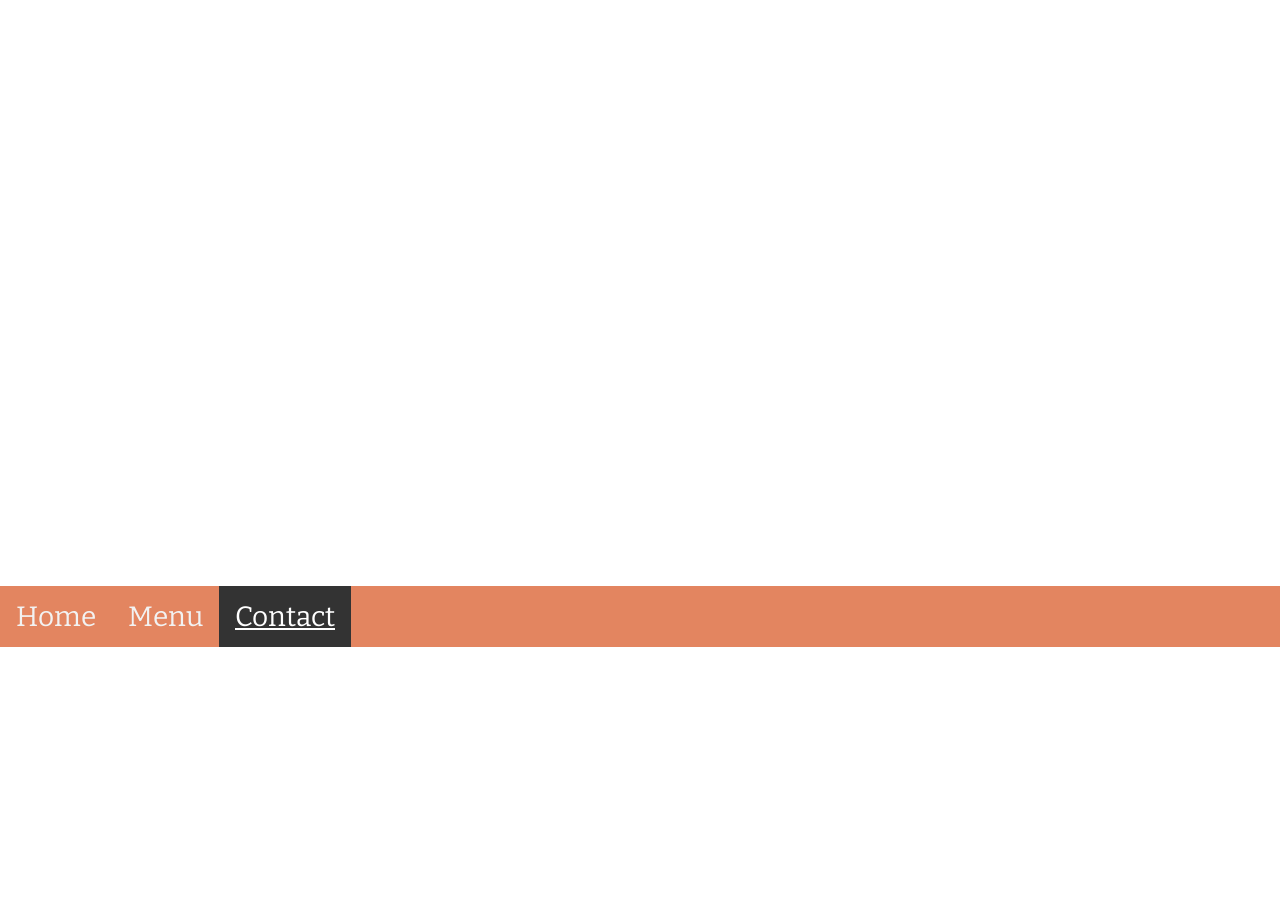
<file: CafeContacts.html>
<!DOCTYPE html>
<html>

 <!--this is to make the website to adjust in order to be more suitable for different screen sizes-->
    <meta name="viewport" content="width=device-width, initial-scale=1.0">
    
    <!--Coding below loads the styling sheet (CSS) that the page uses ('cafewebsite.css').-->
    <link rel="stylesheet" type="text/css" href="CafeWebsite.css">

   <head>
       <!--Fonts the website uses are imported from Google Fonts-->
    <link href="https://fonts.googleapis.com/css?family=Abril+Fatface|Bitter&display=swap" rel="stylesheet">
       <!--The title defines a title in the browser tab, also provids a title for the page when it is added to the favourites list. -->
        <title>Cafe Contacts</title>
       <!--This is what will written on the header along with header image background (<h1> is the name of the shop, along with <p> to add a subtitle).-->
       <div class="header">     
        <h1>Cafe Contacts</h1>
        <p>Alot more suffering</p> 
       </div>
    </head>


<div id="navbar">
  <a  href="index.html">Home</a>
  <a  href="testingmenu.html">Menu</a>
  <a class="active" href="CafeContacts.html">Contact</a>
</div>
</file>
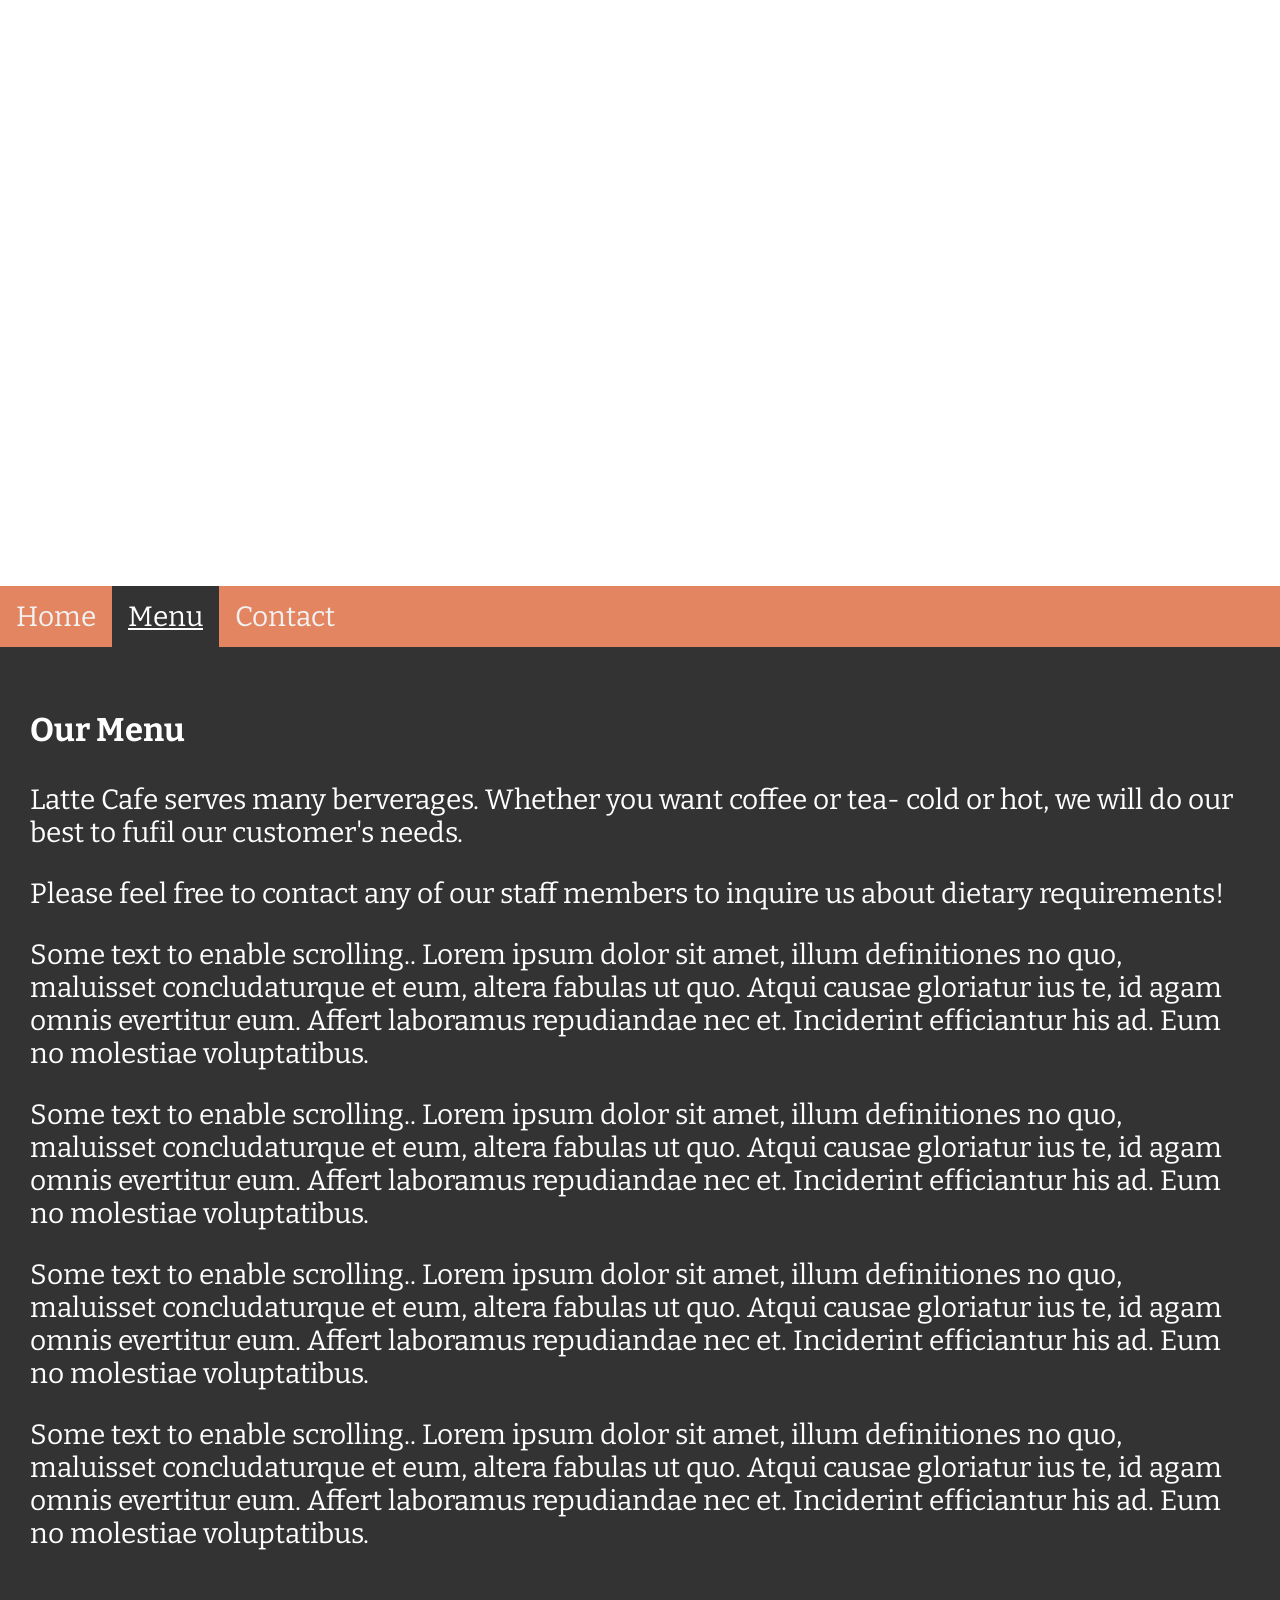
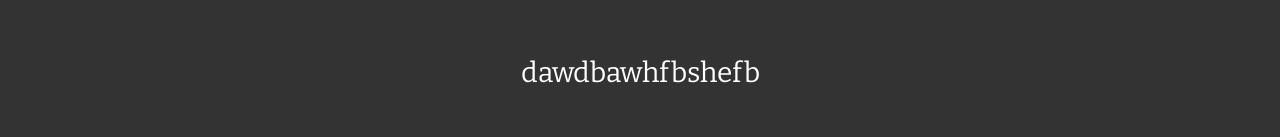
<file: testingmenu.html>
<!DOCTYPE html>
<html>

 <!--this is to make the website to adjust in order to be more suitable for different screen sizes-->
    <meta name="viewport" content="width=device-width, initial-scale=1.0">
    
    <!--Coding below loads the styling sheet (CSS) that the page uses ('cafewebsite.css').-->
    <link rel="stylesheet" type="text/css" href="CafeWebsite.css">

  
   <head>
       <!--Fonts the website uses are imported from Google Fonts-->
    <link href="https://fonts.googleapis.com/css?family=Abril+Fatface|Bitter&display=swap" rel="stylesheet">
       <!--The title defines a title in the browser tab, also provids a title for the page when it is added to the favourites list. -->
        <title>Cafe Menu</title>
       <!--This is what will written on the header along with header image background. <h1> is the name of the shop, along with <p> to add a subtitle).-->
       <div class="header">     
        <h1>Latte Cafe</h1>
        <p>Browse through our menu :)</p> 
       </div>
    </head>

    
<!--These are the different navigations for the sticky navbar. Cafe Menu page is set to active.-->
<div id="navbar">
  <a href="index.html">Home</a>
  <a class="active" href="testingmenu.html" >Menu</a>
  <a href="CafeContacts.html">Contact</a>
</div>


<div id="textbox1">
    
<div class="content1">
    
  <h3>Our Menu</h3>
  <p>Latte Cafe serves many berverages. Whether you want coffee or tea- cold or hot, we will do our best to fufil our customer's needs. </p>
    

  <p>Please feel free to contact any of our staff members to inquire us about dietary requirements!</p>
    
    
  <p>Some text to enable scrolling.. Lorem ipsum dolor sit amet, illum definitiones no quo, maluisset concludaturque et eum, altera fabulas ut quo. Atqui causae gloriatur ius te, id agam omnis evertitur eum. Affert laboramus repudiandae nec et. Inciderint efficiantur his ad. Eum no molestiae voluptatibus.</p>
    <p>Some text to enable scrolling.. Lorem ipsum dolor sit amet, illum definitiones no quo, maluisset concludaturque et eum, altera fabulas ut quo. Atqui causae gloriatur ius te, id agam omnis evertitur eum. Affert laboramus repudiandae nec et. Inciderint efficiantur his ad. Eum no molestiae voluptatibus.</p> 
     <p>Some text to enable scrolling.. Lorem ipsum dolor sit amet, illum definitiones no quo, maluisset concludaturque et eum, altera fabulas ut quo. Atqui causae gloriatur ius te, id agam omnis evertitur eum. Affert laboramus repudiandae nec et. Inciderint efficiantur his ad. Eum no molestiae voluptatibus.</p> 
     <p>Some text to enable scrolling.. Lorem ipsum dolor sit amet, illum definitiones no quo, maluisset concludaturque et eum, altera fabulas ut quo. Atqui causae gloriatur ius te, id agam omnis evertitur eum. Affert laboramus repudiandae nec et. Inciderint efficiantur his ad. Eum no molestiae voluptatibus.</p> 
    </div></div>

<div class="footer">
    <p>dawdbawhfbshefb</p>
</div>  


<script>
window.onscroll = function() {myFunction()};

var navbar = document.getElementById("navbar");
var sticky = navbar.offsetTop;

function myFunction() {
  if (window.pageYOffset >= sticky) {
    navbar.classList.add("sticky")
  } else {
    navbar.classList.remove("sticky");
  }
}
    
</script>
</html>
</file>
<file: CafeWebsite.css>
/*this is the styling document (css>*/



/*Header of the website, insert photo a url in background-image to replace the header image. Everything in the header of the website follows this style of css*/
.header {
    background-image:url("https://images.unsplash.com/photo-1497515114629-f71d768fd07c?ixlib=rb-1.2.1&ixid=eyJhcHBfaWQiOjEyMDd9&auto=format&fit=crop&w=1962&q=80");
    background-repeat: no-repeat;
    background-position: center;
    background-size: cover;
    height: 100%;
    padding: 10%;
    text-align: right;
    color: white;
    font-family: 'Abril Fatface';
    }
/*this is the styling for the header text (Store name and subtitle).>*/
    h1{
    font-size: 350%;
    opacity: 0.95;
    text-decoration: overline;
    text-decoration-color: white;
}


/*This is the styling for Open Time on the home page (PC), text for Open Time information can be edited under this comment*/
    .opentime{
    text-align: center;
    line-height: 200%;
    font-family: 'Bitter';
        padding: 200px;
    }
/*this is the styling for the title "Open Time", font size and text decoration style can be edited>*/
    h2{
    text-decoration: underline;
    font-size: 200%;
    font-family: 'Bitter';
    }

/*this is the styling for the main body text>*/
    body {
    margin: 0;
    font-size: 28px;
    font-family: 'Bitter';
    color: white;
    }

/*The textboxes are the styling for the background colour in the body of each page, colour of the background can be changed with 'background-color', the size of the background is set to 'auto' as default>*/

    #textbox1 {
    background-color:#333;
    background-size: auto;
    padding: 20px;
}

/*These are the styling for the sticky navbar on PC, colour can be edited>*/
   #navbar {
    overflow: hidden;
    background-color: #E38560;
}
    /*This is the styling for each of the click on(button) navigations on the sticky navbar. The button navigations are set to the left as default ('float: left;', each of the navigations are displayed like a block ('display: block;'). The colour for text ('color:'), font size ('font-size:') and the text decoration ('text-decoration:') can be customised>*/
    #navbar a {
    float: left;
    display: block;
    color: #f2f2f2;
    text-align: center;
    padding: 14px 16px;
    text-decoration: none;
    font-size: 300%px;
}
    /*When the user is on a page(navbar set to active), the colour of the tab wil change to the selected 'background-colour:', and the text will change to 'color:'. These colours can be customised>*/
    #navbar a.active {
    background-color: #333;
    color: white;
    text-decoration: underline;
    }


    /*When the user hover overs the navigation, the colour of the tab will change to the selected 'backgroud-color:', and the text colour will change to 'color:'. These colours can be customised >*/
    #navbar a:hover {
    background-color: #ddd;
    color: white;
    }

/*These are to add extra space between each content (information). The spacing can be customised ('padding')>*/
    .content1 {
    padding: 10px;
    }

    .content2{
    background-image: url('https://images.unsplash.com/photo-1500912708295-4cf8b060f381?ixlib=rb-1.2.1&ixid=eyJhcHBfaWQiOjEyMDd9&auto=format&fit=crop&w=1350&q=80');
    background-repeat: no-repeat;
    background-position: center;
    padding: 20px;
    background-color: #141414;
    }

/*this is the styling for the footer, where the user can see small information about business. Colours for the background ('background-color:'), text colour ('color:') can be customised as well as the spacing between the content above the footer ('padding:')*/
.footer {
 background-color: #333;
    padding: 20px;
    color: white;
    text-align: center;
}

/*The styling below is to make the sticky navbar stick to the top of the page when the user scrolls past the sticky navbar. RECOMMENDED NOT TO CUSTOMISE*/
.sticky {
  position: fixed;
  top: 0;
  width: 100%;
}
.sticky + .content {
  padding-top: 60px;
}


/*This is the responsive part of the website, where the font and images will change size depending on the user's screen size. Editable, but not recommended to.*/
@media screen and (max-width: 1101px) {
  h1 {
    font-size: 300%;
  }
}
@media screen and (max-width: 951px) {
  h1 {
    font-size: 250%;
  }
</file>
